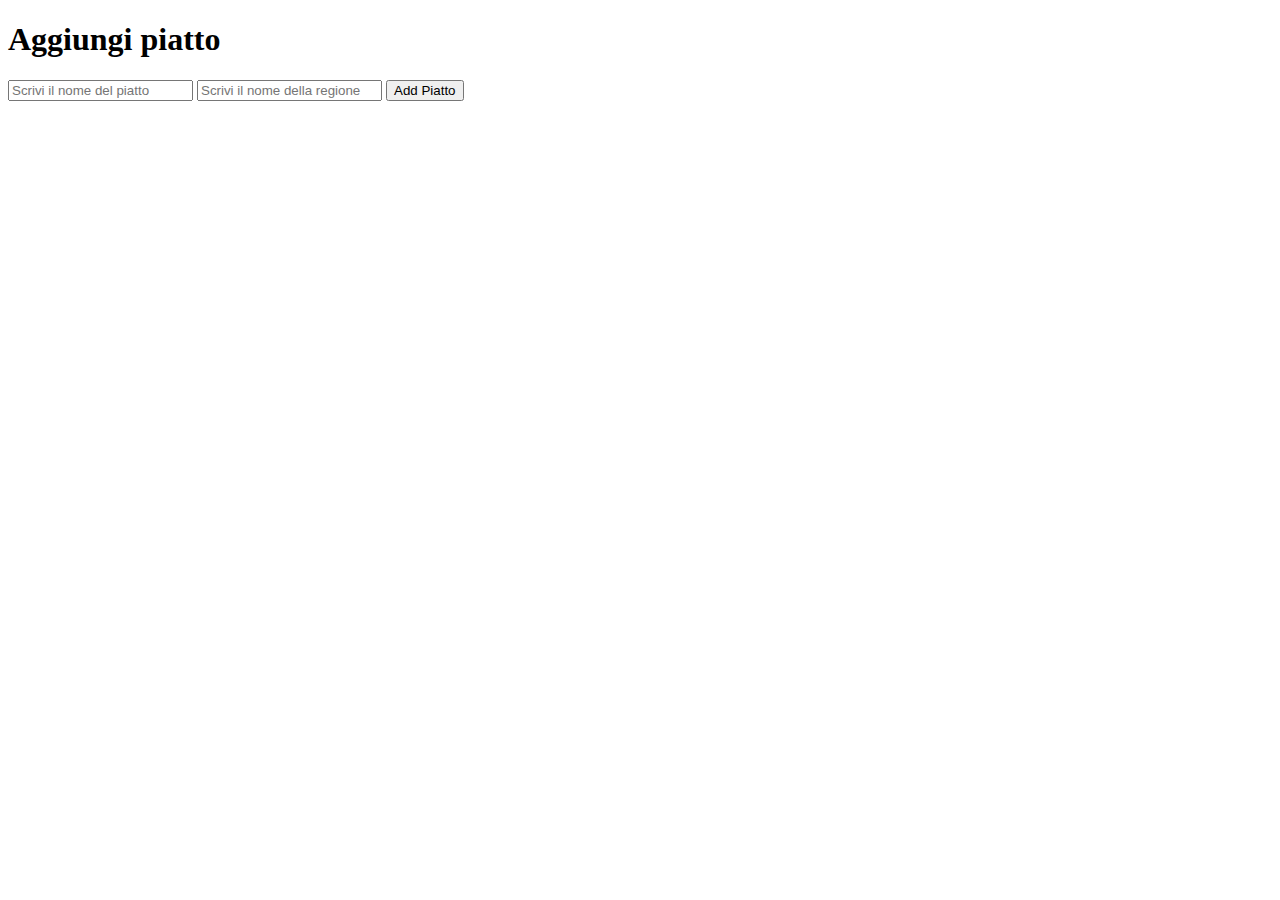
<file: L0201-PiattiRegionali/src/main/webapp/index.html>
<!DOCTYPE html>
<html>
<head>
<meta charset="ISO-8859-1">
<title>Insert title here</title>
</head>
<body>
<h1>Aggiungi piatto</h1>

<form action="piatti" method="post">

	<input type="text" name="nomePiatto" placeholder="Scrivi il nome del piatto">
	<input type="text" name="nomeRegione" placeholder="Scrivi il nome della regione">
	<input type="submit" value="Add Piatto">

</form>

</body>
</html>
</file>
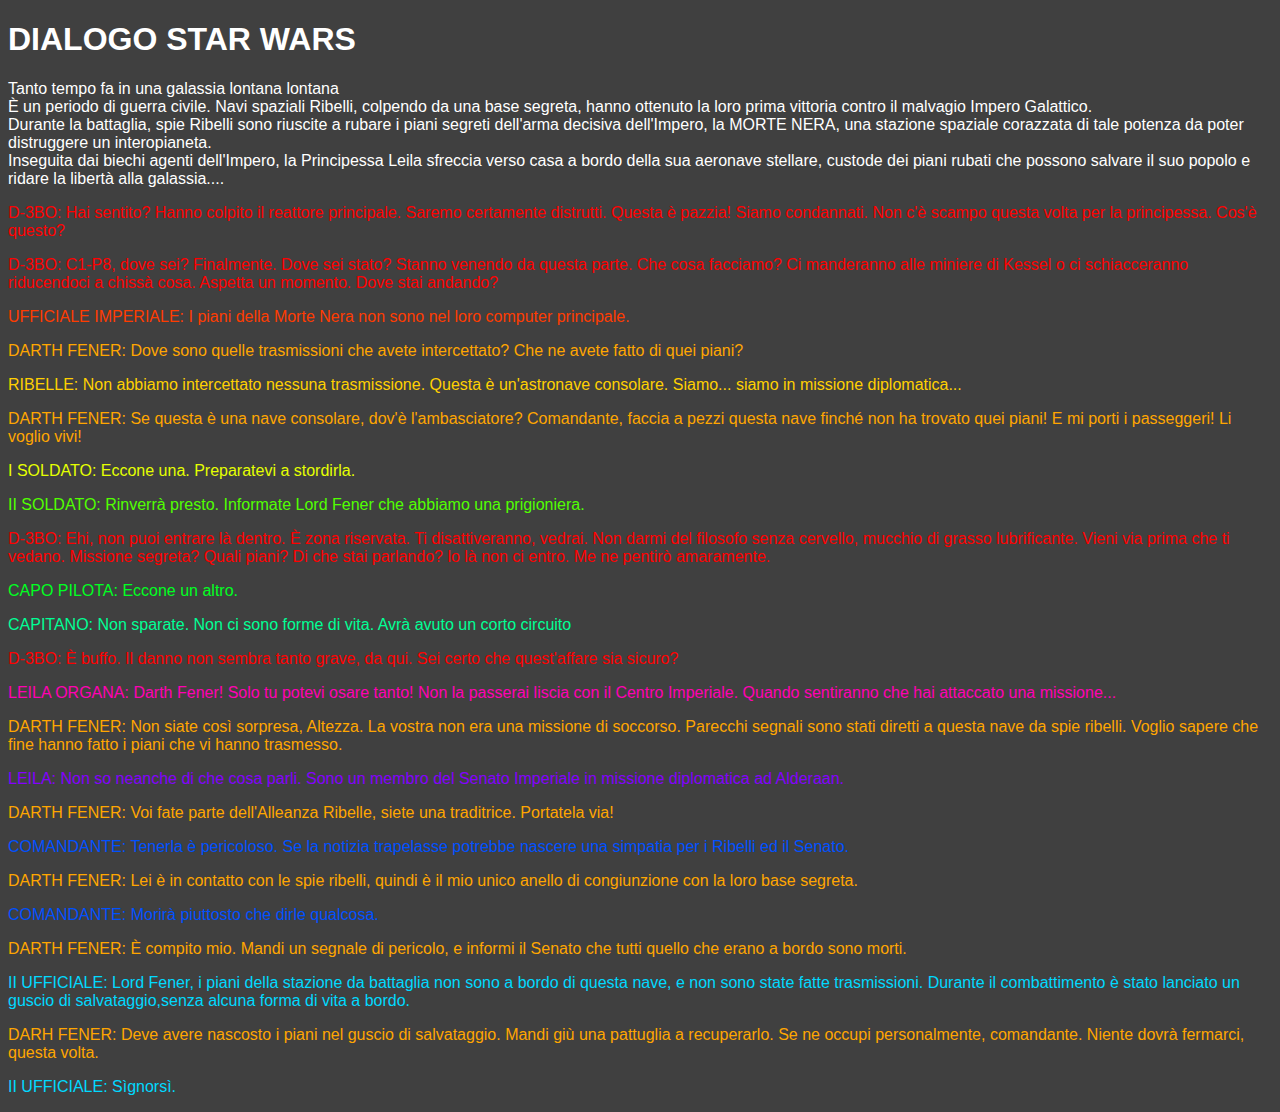
<file: L0131-TestJSP/src/main/webapp/swTalk.html>
<!DOCTYPE html>
<html lang="en">

<head>
    <meta charset="UTF-8">
    <meta http-equiv="X-UA-Compatible" content="IE=edge">
    <meta name="viewport" content="width=device-width, initial-scale=1.0">
    <title>DIALOGO</title>
    <link rel="stylesheet" href="style.css">
</head>

<body>

    <h1>DIALOGO STAR WARS</h1>
    <!--  -->

    <p>Tanto tempo fa in una galassia lontana lontana<br>
        È un periodo di guerra civile. Navi spaziali Ribelli, colpendo da una base segreta, hanno ottenuto la loro prima
        vittoria contro il malvagio Impero Galattico.<br>
        Durante la battaglia, spie Ribelli sono riuscite a rubare i piani segreti dell'arma decisiva dell'Impero, la
        MORTE NERA, una stazione spaziale corazzata di tale potenza da poter distruggere un interopianeta.<br>
        Inseguita dai biechi agenti dell'Impero, la Principessa Leila sfreccia verso casa a bordo della sua aeronave
        stellare, custode dei piani rubati che possono salvare il suo popolo e ridare la libertà alla galassia....</p>

    <p class="d3bo">
        D-3BO: Hai sentito? Hanno colpito il reattore principale. Saremo certamente distrutti. Questa è pazzia! Siamo
        condannati. Non c'è scampo questa volta per la principessa. Cos'è questo?
    </p>
    <p class="d3bo">
        D-3BO: C1-P8, dove sei? Finalmente. Dove sei stato? Stanno venendo da questa parte. Che cosa facciamo? Ci
        manderanno alle miniere di Kessel o ci schiacceranno riducendoci a chissà cosa. Aspetta un momento. Dove stai
        andando?
    </p>
    <p class="uff_imp">UFFICIALE IMPERIALE: I piani della Morte Nera non sono nel loro computer principale.</p>
    <p class="darth_feneer">DARTH FENER: Dove sono quelle trasmissioni che avete intercettato? Che ne avete fatto di
        quei piani?</p>
    <p class="rebel">
        RIBELLE: Non abbiamo intercettato nessuna trasmissione. Questa è un'astronave consolare. Siamo... siamo in
        missione
        diplomatica...
    </p>
    <p class="darth_feneer">
        DARTH FENER: Se questa è una nave consolare, dov'è l'ambasciatore? Comandante, faccia a pezzi questa nave finché
        non
        ha trovato quei piani! E mi porti i passeggeri! Li voglio vivi!
    </p>
    <p class="soldier1">I SOLDATO: Eccone una. Preparatevi a stordirla.</p>
    <p class="soldier2">II SOLDATO: Rinverrà presto. Informate Lord Fener che abbiamo una prigioniera.</p>
    <p class="d3bo">
        D-3BO: Ehi, non puoi entrare là dentro. È zona riservata. Ti disattiveranno, vedrai. Non darmi del filosofo
        senza cervello, mucchio di grasso lubrificante. Vieni via prima che ti vedano. Missione segreta? Quali piani? Di
        che stai parlando? lo là non ci entro. Me ne pentirò amaramente.
    </p>
    <p class="capo_pilota">CAPO PILOTA: Eccone un altro.</p>
    <p class="capitano">CAPITANO: Non sparate. Non ci sono forme di vita. Avrà avuto un corto circuito</p>
    <p class="d3bo">
        D-3BO: È buffo. Il danno non sembra tanto grave, da qui. Sei certo che quest'affare sia sicuro?
    </p>

    <p class="leila_organa">
        LEILA ORGANA: Darth Fener! Solo tu potevi osare tanto! Non la passerai liscia con il Centro Imperiale. Quando
        sentiranno che hai attaccato una missione...
    </p>
    <p class="darth_feneer">
        DARTH FENER: Non siate così sorpresa, Altezza. La vostra non era una missione di soccorso. Parecchi segnali sono
        stati diretti a questa nave da spie ribelli. Voglio sapere che fine hanno fatto i piani che vi hanno trasmesso.
    </p>
    <p class="leila">LEILA: Non so neanche di che cosa parli. Sono un membro del Senato Imperiale in missione diplomatica ad Alderaan.
    </p>
    <p class="darth_feneer">
        DARTH FENER: Voi fate parte dell'Alleanza Ribelle, siete una traditrice. Portatela via!</p>
    <p class="comandante">COMANDANTE: Tenerla è pericoloso. Se la notizia trapelasse potrebbe nascere una simpatia per i Ribelli ed il Senato.</p>
    <p class="darth_feneer">
        DARTH FENER: Lei è in contatto con le spie ribelli, quindi è il mio unico anello di congiunzione con la loro
        base
        segreta.
    </p>
    <p class="comandante">COMANDANTE: Morirà piuttosto che dirle qualcosa.</p>
    <p class="darth_feneer">
        DARTH FENER: È compito mio. Mandi un segnale di pericolo, e informi il Senato che tutti quello che erano a bordo
        sono morti.
    </p>
    <p class="ufficiale2">
        II UFFICIALE: Lord Fener, i piani della stazione da battaglia non sono a bordo di questa nave, e non sono state
        fatte trasmissioni. Durante il combattimento è stato lanciato un guscio di salvataggio,senza alcuna forma di
        vita a
        bordo.
    </p>
    <p class="darth_feneer">
        DARH FENER: Deve avere nascosto i piani nel guscio di salvataggio. Mandi giù una pattuglia a recuperarlo. Se ne
        occupi personalmente, comandante. Niente dovrà fermarci, questa volta.
    </p>
    <p class="ufficiale2">II UFFICIALE: Sìgnorsì.</p>



</body>

</html>
</file>
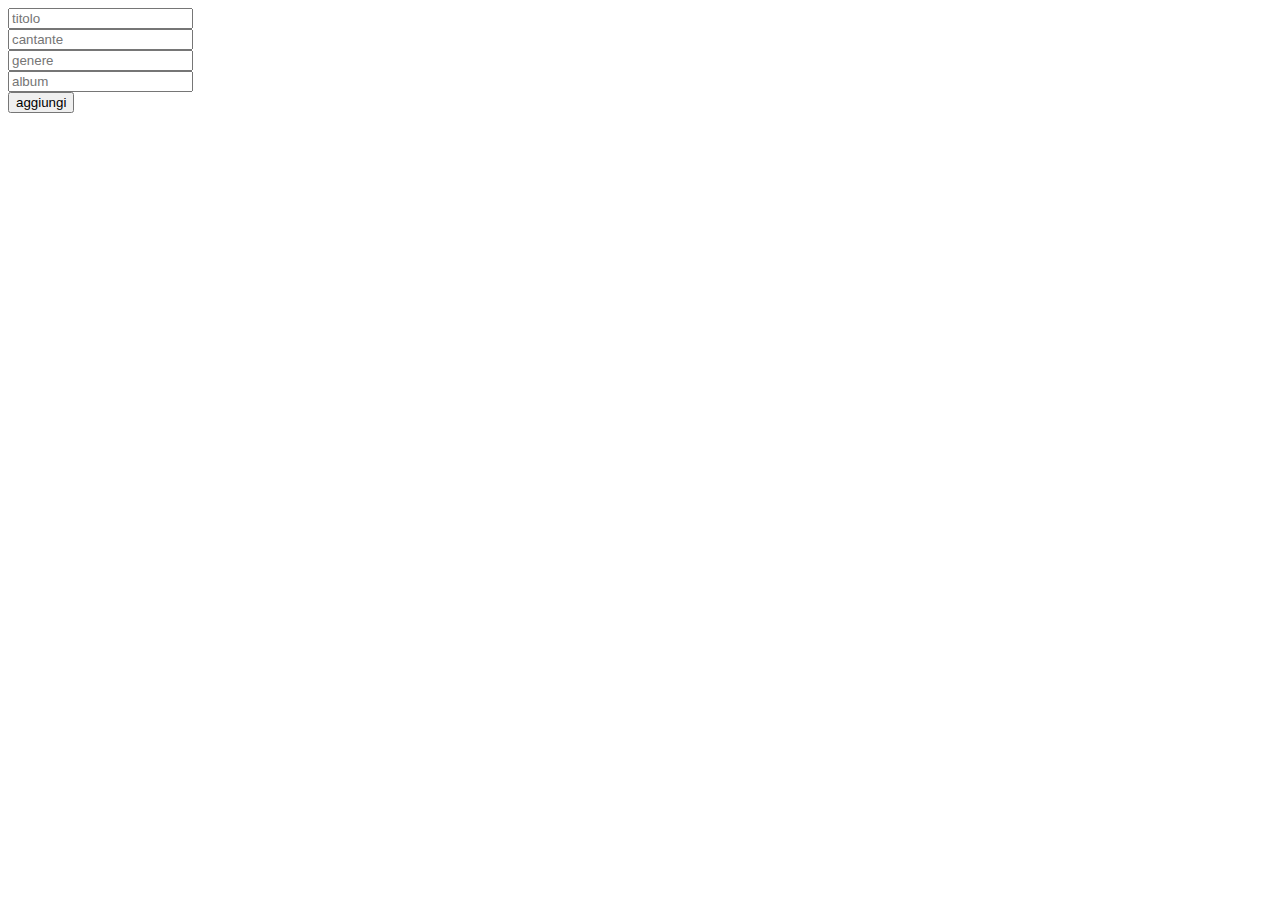
<file: L0208-Canzoni/src/main/webapp/addCanzone.html>
<!DOCTYPE html>
<html>
<head>
<meta charset="UTF-8">
<title>Add Canzone</title>
</head>

<body>
<form action="canzoni" method="post">
	<input type="text" name="titolo" placeholder="titolo"><br>
	<input type="text" name="cantante" placeholder="cantante"><br>
	<input type="text" name="genere" placeholder="genere"><br>
	<input type="text" name="album" placeholder="album"><br>
	<input type="submit" value="aggiungi">
</form>
</body>
</html>
</file>
<file: L0131-TestJSP/src/main/webapp/style.css>
*{
    font-family: 'Trebuchet MS', 'Lucida Sans Unicode', 'Lucida Grande', 'Lucida Sans', Arial, sans-serif;
    color: white;
    background-color: #404040;
}



.d3bo{
    color:#ff0000;
}

.uff_imp{
    color: #ff3c00;
}

.darth_feneer{
    color: #ffa600;
}

.rebel{
    color: #ffd000;
}

.soldier1{
    color: #e5ff00;
}

.soldier2{
    color: #51ff00;
}

.capo_pilota{
    color: #00ff22;
}

.capitano{
    color: #00ff95;
}

.comandante{
    color: #00ffaa;
}

.ufficiale2{
    color: #00d9ff;
}

.comandante{
    color: #0051ff;
}

.leila{
    color: #8400ff;
}

.leila_organa{
    color: #ff00b3;
}
</file>
